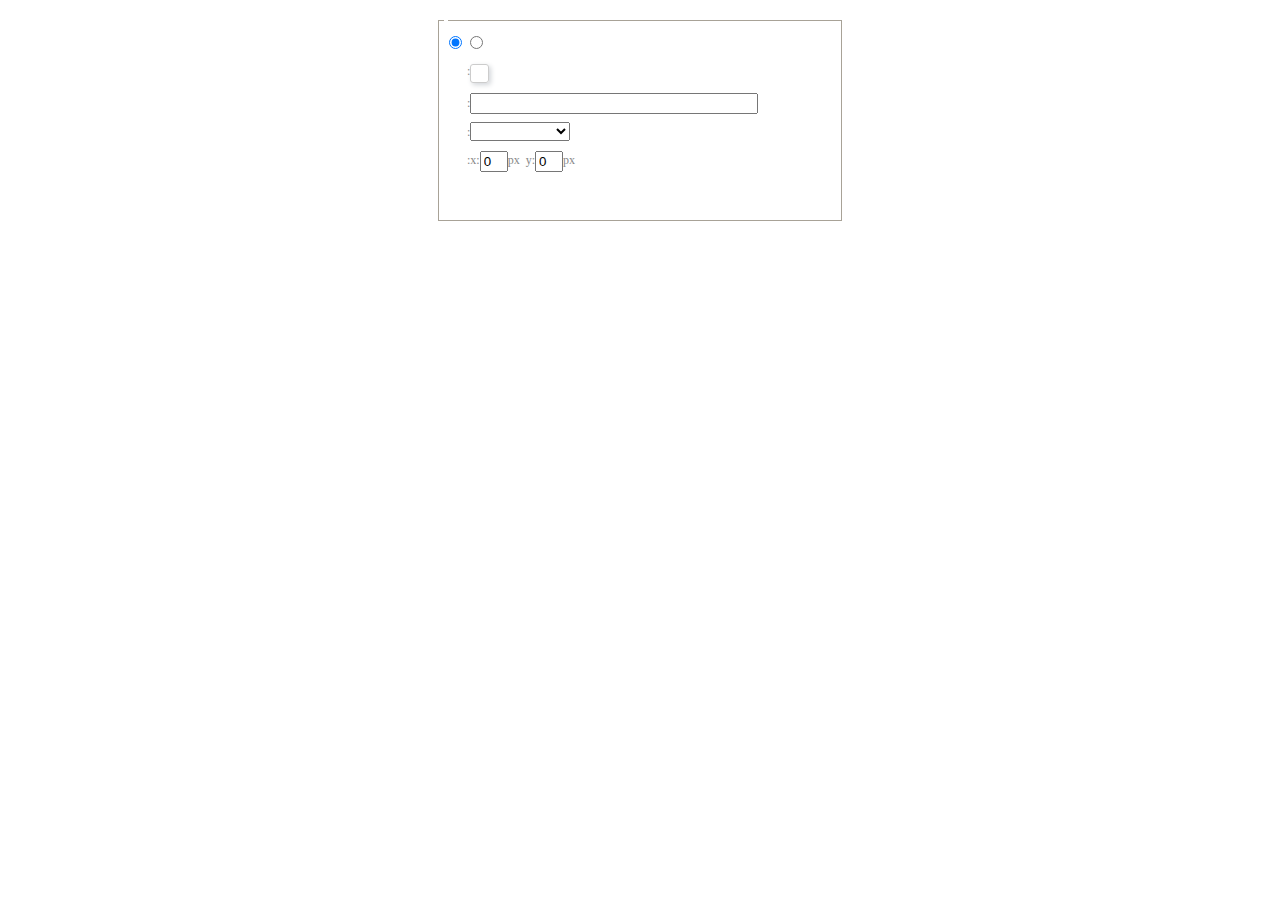
<file: public/static/ue/dialogs/background/background.html>
<!DOCTYPE HTML>
<html>
<head>
    <meta http-equiv="Content-Type" content="text/html;charset=utf-8"/>
    <script type="text/javascript" src="../internal.js"></script>
    <link rel="stylesheet" type="text/css" href="background.css">
</head>
<body>
    <div id="bg_container" class="wrapper">
        <div id="tabHeads" class="tabhead">
            <span class="focus" data-content-id="normal"><var id="lang_background_normal"></var></span>
            <span class="" data-content-id="imgManager"><var id="lang_background_local"></var></span>
        </div>
        <div id="tabBodys" class="tabbody">
            <div id="normal" class="panel focus">
                <fieldset class="bgarea">
                    <legend><var id="lang_background_set"></var></legend>
                    <div class="content">
                        <div>
                            <label><input id="nocolorRadio" class="iptradio" type="radio" name="t" value="none" checked="checked"><var id="lang_background_none"></var></label>
                            <label><input id="coloredRadio" class="iptradio" type="radio" name="t" value="color"><var id="lang_background_colored"></var></label>
                        </div>
                        <div class="wrapcolor pl">
                            <div class="color">
                                <var id="lang_background_color"></var>:
                            </div>
                            <div id="colorPicker"></div>
                            <div class="clear"></div>
                        </div>
                        <div class="wrapcolor pl">
                            <label><var id="lang_background_netimg"></var>:</label><input class="txt" type="text" id="url">
                        </div>
                        <div id="alignment" class="alignment">
                            <var id="lang_background_align"></var>:<select id="repeatType">
                                <option value="center"></option>
                                <option value="repeat-x"></option>
                                <option value="repeat-y"></option>
                                <option value="repeat"></option>
                                <option value="self"></option>
                            </select>
                        </div>
                        <div id="custom" >
                            <var id="lang_background_position"></var>:x:<input type="text" size="1" id="x" maxlength="4" value="0">px&nbsp;&nbsp;y:<input type="text" size="1" id="y" maxlength="4" value="0">px
                        </div>
                    </div>
                </fieldset>

            </div>
            <div id="imgManager" class="panel">
                <div id="imageList" style=""></div>
            </div>
        </div>
    </div>
    <script type="text/javascript" src="background.js"></script>
</body>
</html>
</file>
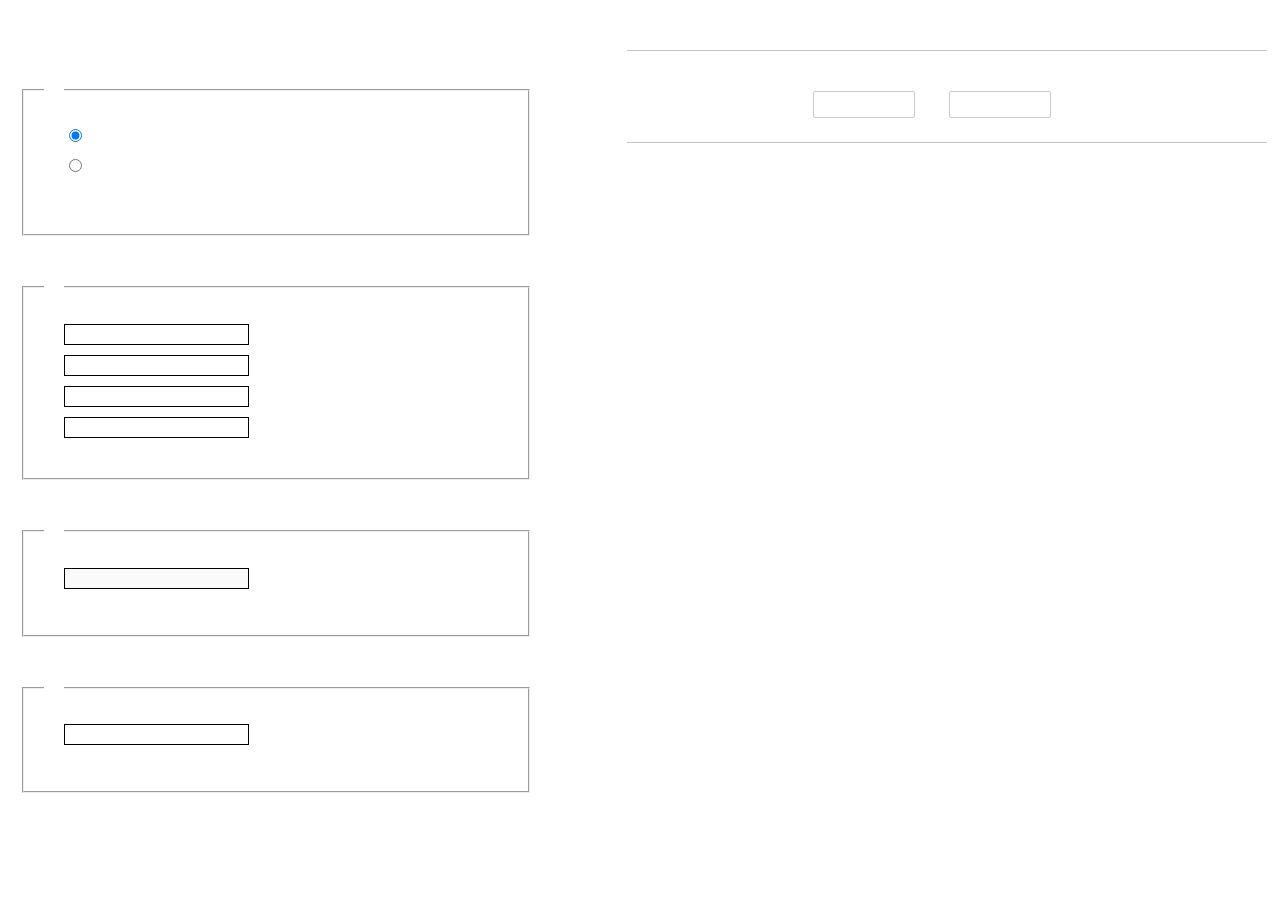
<file: public/static/ue/dialogs/charts/charts.html>
<!DOCTYPE html>
<html>
    <head>
        <title>chart</title>
        <meta chartset="utf-8">
        <link rel="stylesheet" type="text/css" href="charts.css">
        <script type="text/javascript" src="../internal.js"></script>
    </head>
    <body>
        <div class="main">
            <div class="table-view">
                <h3><var id="lang_data_source"></var></h3>
                <div id="tableContainer" class="table-container"></div>
                <h3><var id="lang_chart_format"></var></h3>
                <form name="data-form">
                    <div class="charts-format">
                        <fieldset>
                            <legend><var id="lang_data_align"></var></legend>
                            <div class="format-item-container">
                                <label>
                                    <input type="radio" class="format-ctrl not-pie-item" name="charts-format" value="1" checked="checked">
                                    <var id="lang_chart_align_same"></var>
                                </label>
                                <label>
                                    <input type="radio" class="format-ctrl not-pie-item" name="charts-format" value="-1">
                                    <var id="lang_chart_align_reverse"></var>
                                </label>
                                <br>
                            </div>
                        </fieldset>
                        <fieldset>
                            <legend><var id="lang_chart_title"></var></legend>
                            <div class="format-item-container">
                                <label>
                                    <var id="lang_chart_main_title"></var><input type="text" name="title" class="data-item">
                                </label>
                                <label>
                                    <var id="lang_chart_sub_title"></var><input type="text" name="sub-title" class="data-item not-pie-item">
                                </label>
                                <label>
                                    <var id="lang_chart_x_title"></var><input type="text" name="x-title" class="data-item not-pie-item">
                                </label>
                                <label>
                                    <var id="lang_chart_y_title"></var><input type="text" name="y-title" class="data-item not-pie-item">
                                </label>
                            </div>
                        </fieldset>
                        <fieldset>
                            <legend><var id="lang_chart_tip"></var></legend>
                            <div class="format-item-container">
                                <label>
                                    <var id="lang_cahrt_tip_prefix"></var>
                                    <input type="text" id="tipInput" name="tip" class="data-item" disabled="disabled">
                                </label>
                                <p><var id="lang_cahrt_tip_description"></var></p>
                            </div>
                        </fieldset>
                        <fieldset>
                            <legend><var id="lang_chart_data_unit"></var></legend>
                            <div class="format-item-container">
                                <label><var id="lang_chart_data_unit_title"></var><input type="text" name="unit" class="data-item"></label>
                                <p><var id="lang_chart_data_unit_description"></var></p>
                            </div>
                        </fieldset>
                    </div>
                </form>
            </div>
            <div class="charts-view">
                <div id="chartsContainer" class="charts-container"></div>
                <div id="chartsType" class="charts-type">
                    <h3><var id="lang_chart_type"></var></h3>
                    <div class="scroll-view">
                        <div class="scroll-container">
                            <div id="scrollBed" class="scroll-bed"></div>
                        </div>
                        <div id="buttonContainer" class="button-container">
                            <a href="#" data-title="prev"><var id="lang_prev_btn"></var></a>
                            <a href="#" data-title="next"><var id="lang_next_btn"></var></a>
                        </div>
                    </div>
                </div>
            </div>
        </div>
        <script src="../../third-party/jquery-1.10.2.min.js"></script>
        <script src="../../third-party/highcharts/highcharts.js"></script>
        <script src="chart.config.js"></script>
        <script src="charts.js"></script>
    </body>
</html>
</file>
<file: public/static/ue/dialogs/background/background.css>
.wrapper{ width: 424px;margin: 10px auto; zoom:1;position: relative}
.tabbody{height:225px;}
.tabbody .panel { position: absolute;width:100%; height:100%;background: #fff; display: none;}
.tabbody .focus { display: block;}

body{font-size: 12px;color: #888;overflow: hidden;}
input,label{vertical-align:middle}
.clear{clear: both;}
.pl{padding-left: 18px;padding-left: 23px\9;}

#imageList {width: 420px;height: 215px;margin-top: 10px;overflow: hidden;overflow-y: auto;}
#imageList div {float: left;width: 100px;height: 95px;margin: 5px 10px;}
#imageList img {cursor: pointer;border: 2px solid white;}

.bgarea{margin: 10px;padding: 5px;height: 84%;border: 1px solid #A8A297;}
.content div{margin: 10px 0 10px 5px;}
.content .iptradio{margin: 0px 5px 5px 0px;}
.txt{width:280px;}

.wrapcolor{height: 19px;}
div.color{float: left;margin: 0;}
#colorPicker{width: 17px;height: 17px;border: 1px solid #CCC;display: inline-block;border-radius: 3px;box-shadow: 2px 2px 5px #D3D6DA;margin: 0;float: left;}
div.alignment,#custom{margin-left: 23px;margin-left: 28px\9;}
#custom input{height: 15px;min-height: 15px;width:20px;}
#repeatType{width:100px;}


/* 图片管理样式 */
#imgManager {
    width: 100%;
    height: 225px;
}
#imgManager #imageList{
    width: 100%;
    overflow-x: hidden;
    overflow-y: auto;
}
#imgManager ul {
    display: block;
    list-style: none;
    margin: 0;
    padding: 0;
}
#imgManager li {
    float: left;
    display: block;
    list-style: none;
    padding: 0;
    width: 113px;
    height: 113px;
    margin: 9px 0 0 19px;
    background-color: #eee;
    overflow: hidden;
    cursor: pointer;
    position: relative;
}
#imgManager li.clearFloat {
    float: none;
    clear: both;
    display: block;
    width:0;
    height:0;
    margin: 0;
    padding: 0;
}
#imgManager li img {
    cursor: pointer;
}
#imgManager li .icon {
    cursor: pointer;
    width: 113px;
    height: 113px;
    position: absolute;
    top: 0;
    left: 0;
    z-index: 2;
    border: 0;
    background-repeat: no-repeat;
}
#imgManager li .icon:hover {
    width: 107px;
    height: 107px;
    border: 3px solid #1094fa;
}
#imgManager li.selected .icon {
    background-image: url(images/success.png);
    background-position: 75px 75px;
}
#imgManager li.selected .icon:hover {
    width: 107px;
    height: 107px;
    border: 3px solid #1094fa;
    background-position: 72px 72px;
}
</file>
<file: public/static/ue/dialogs/charts/charts.css>
html, body {
    width: 100%;
    height: 100%;
    margin: 0;
    padding: 0;
    overflow-x: hidden;
}

.main {
    width: 100%;
    overflow: hidden;
}

.table-view {
    height: 100%;
    float: left;
    margin: 20px;
    width: 40%;
}

.table-view .table-container {
    width: 100%;
    margin-bottom: 50px;
    overflow: scroll;
}

.table-view th {
    padding: 5px 10px;
    background-color: #F7F7F7;
}

.table-view td {
    width: 50px;
    text-align: center;
    padding:0;
}

.table-container input {
    width: 40px;
    padding: 5px;
    border: none;
    outline: none;
}

.table-view caption {
    font-size: 18px;
    text-align: left;
}

.charts-view {
    /*margin-left: 49%!important;*/
    width: 50%;
    margin-left: 49%;
    height: 400px;
}

.charts-container {
    border-left: 1px solid #c3c3c3;
}

.charts-format fieldset {
    padding-left: 20px;
    margin-bottom: 50px;
}

.charts-format legend {
    padding-left: 10px;
    padding-right: 10px;
}

.format-item-container {
    padding: 20px;
}

.format-item-container label {
    display: block;
    margin: 10px 0;
}

.charts-format .data-item {
    border: 1px solid black;
    outline: none;
    padding: 2px 3px;
}

/* 图表类型 */

.charts-type {
    margin-top: 50px;
    height: 300px;
}

.scroll-view {
    border: 1px solid #c3c3c3;
    border-left: none;
    border-right: none;
    overflow: hidden;
}

.scroll-container {
    margin: 20px;
    width: 100%;
    overflow: hidden;
}

.scroll-bed {
    width: 10000px;
    _margin-top: 20px;
    -webkit-transition: margin-left .5s ease;
    -moz-transition: margin-left .5s ease;
    transition: margin-left .5s ease;
}

.view-box {
    display: inline-block;
    *display: inline;
    *zoom: 1;
    margin-right: 20px;
    border: 2px solid white;
    line-height: 0;
    overflow: hidden;
    cursor: pointer;
}

.view-box img {
    border: 1px solid #cecece;
}

.view-box.selected {
    border-color: #7274A7;
}

.button-container {
    margin-bottom: 20px;
    text-align: center;
}

.button-container a {
    display: inline-block;
    width: 100px;
    height: 25px;
    line-height: 25px;
    border: 1px solid #c2ccd1;
    margin-right: 30px;
    text-decoration: none;
    color: black;
    -webkit-border-radius: 2px;
    -moz-border-radius: 2px;
    border-radius: 2px;
}

.button-container a:HOVER {
    background: #fcfcfc;
}

.button-container a:ACTIVE {
    border-top-color: #c2ccd1;
    box-shadow:inset 0 5px 4px -4px rgba(49, 49, 64, 0.1);
}

.edui-charts-not-data {
    height: 100px;
    line-height: 100px;
    text-align: center;
}
</file>
